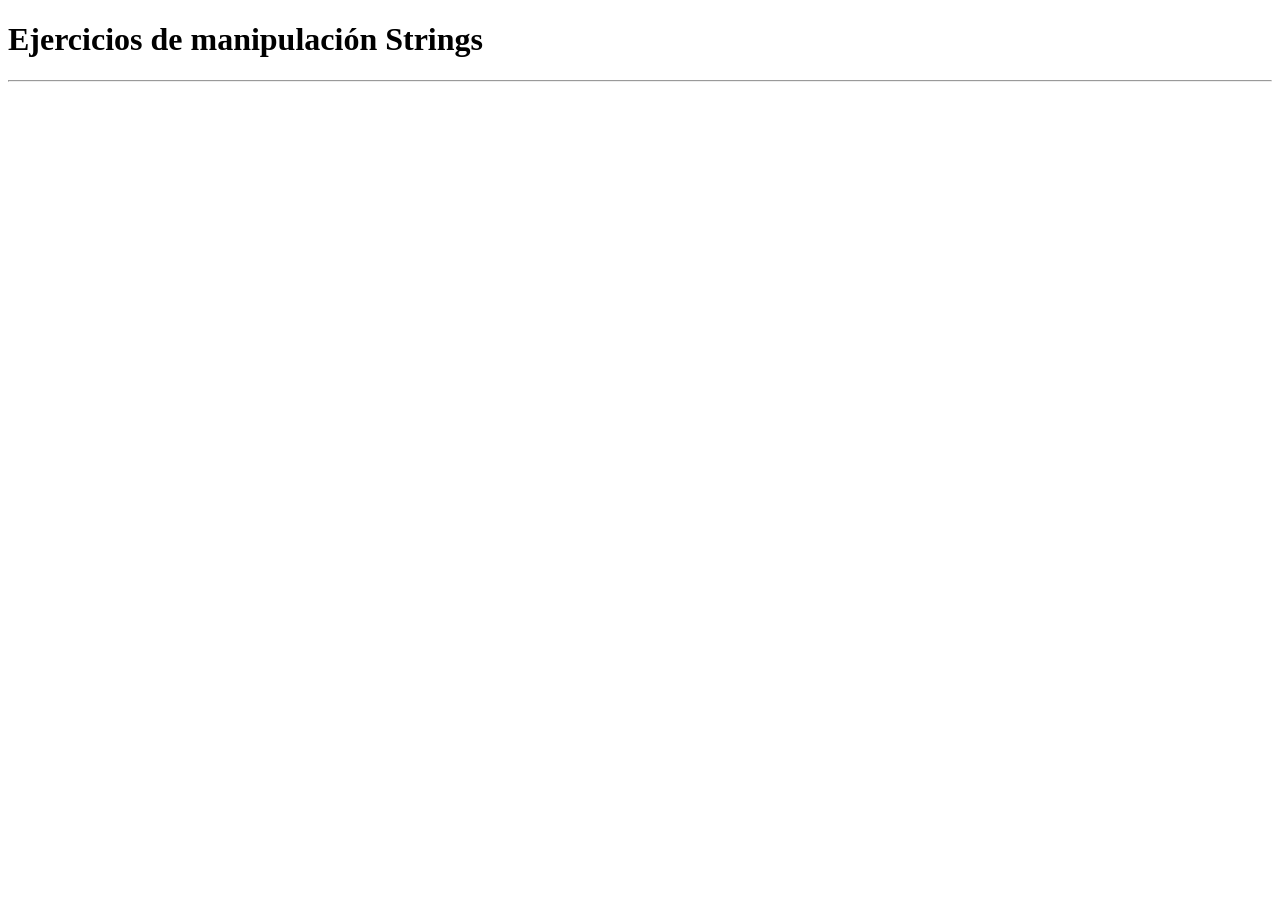
<file: 2.-Ejercicios_manipulando_strings/index.html>
<!DOCTYPE html>
<html lang="es">
<head>
    <meta charset="UTF-8">
    <meta name="viewport" content="width=device-width, initial-scale=1.0">
    <title>Ejercicios - Manipulando Strings</title>
</head>
<body>
    <h1>Ejercicios de manipulación Strings</h1>
    <hr>
    <!--Conexión con JS -->
    <script src="static/js/script.js"></script>
</body>
</html>
</file>
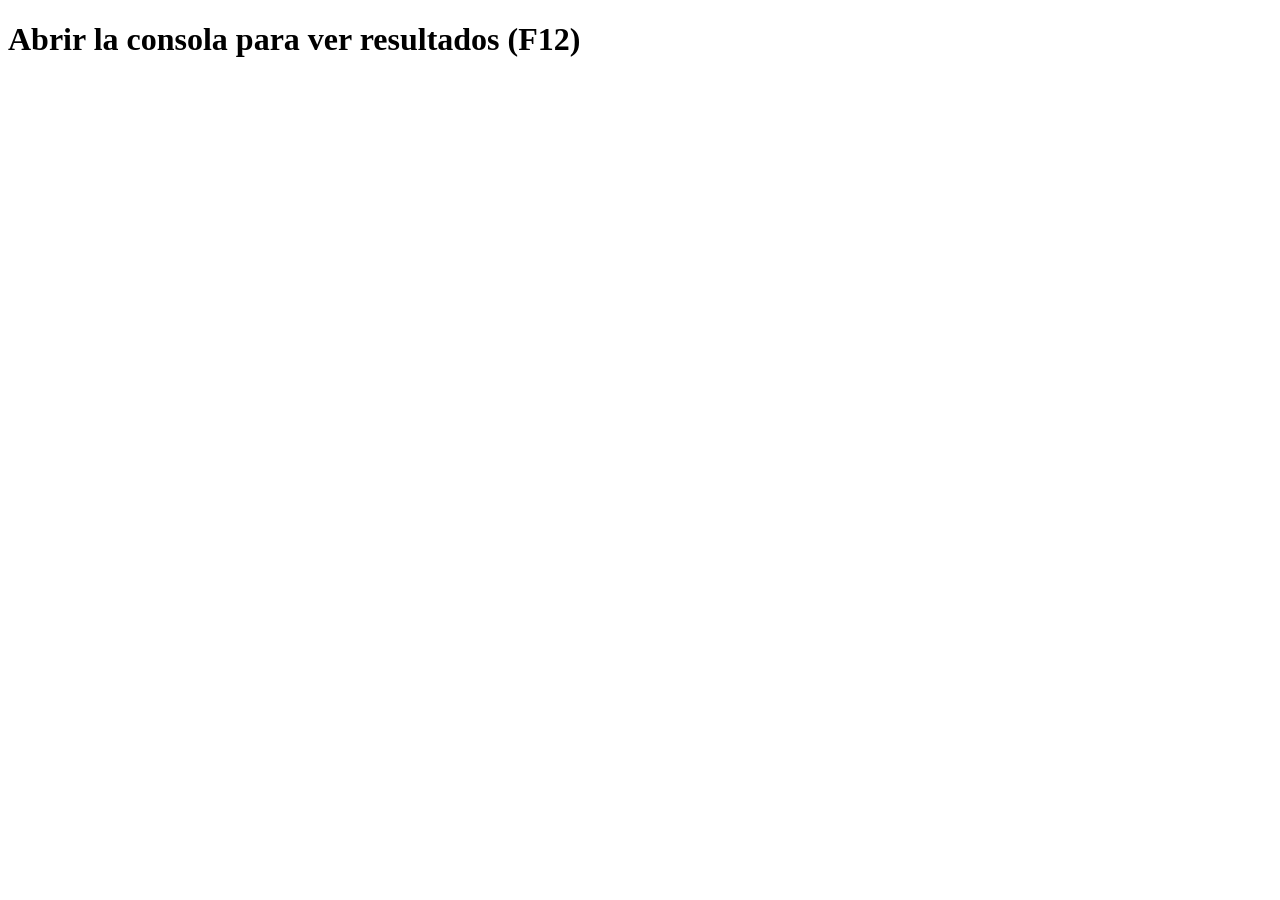
<file: 01_introduccion/Hola_mundo/index.html>
<!DOCTYPE html>
<html lang="es">
<head>
    <meta charset="UTF-8">
    <meta name="viewport" content="width=device-width, initial-scale=1.0">
    <title>Introducción - Hola Mundo</title>
</head>
<body>
    <h1>Abrir la consola para ver resultados (F12)</h1>
    <!--Etiqueta para ejecutar código de javascript (js)-->
    <script>
        console.log("Impresion desde el index.html...");
    </script>
    <script src="static/js/script.js"></script><!--Conexión hacia js externo-->
</body>
</html>
</file>
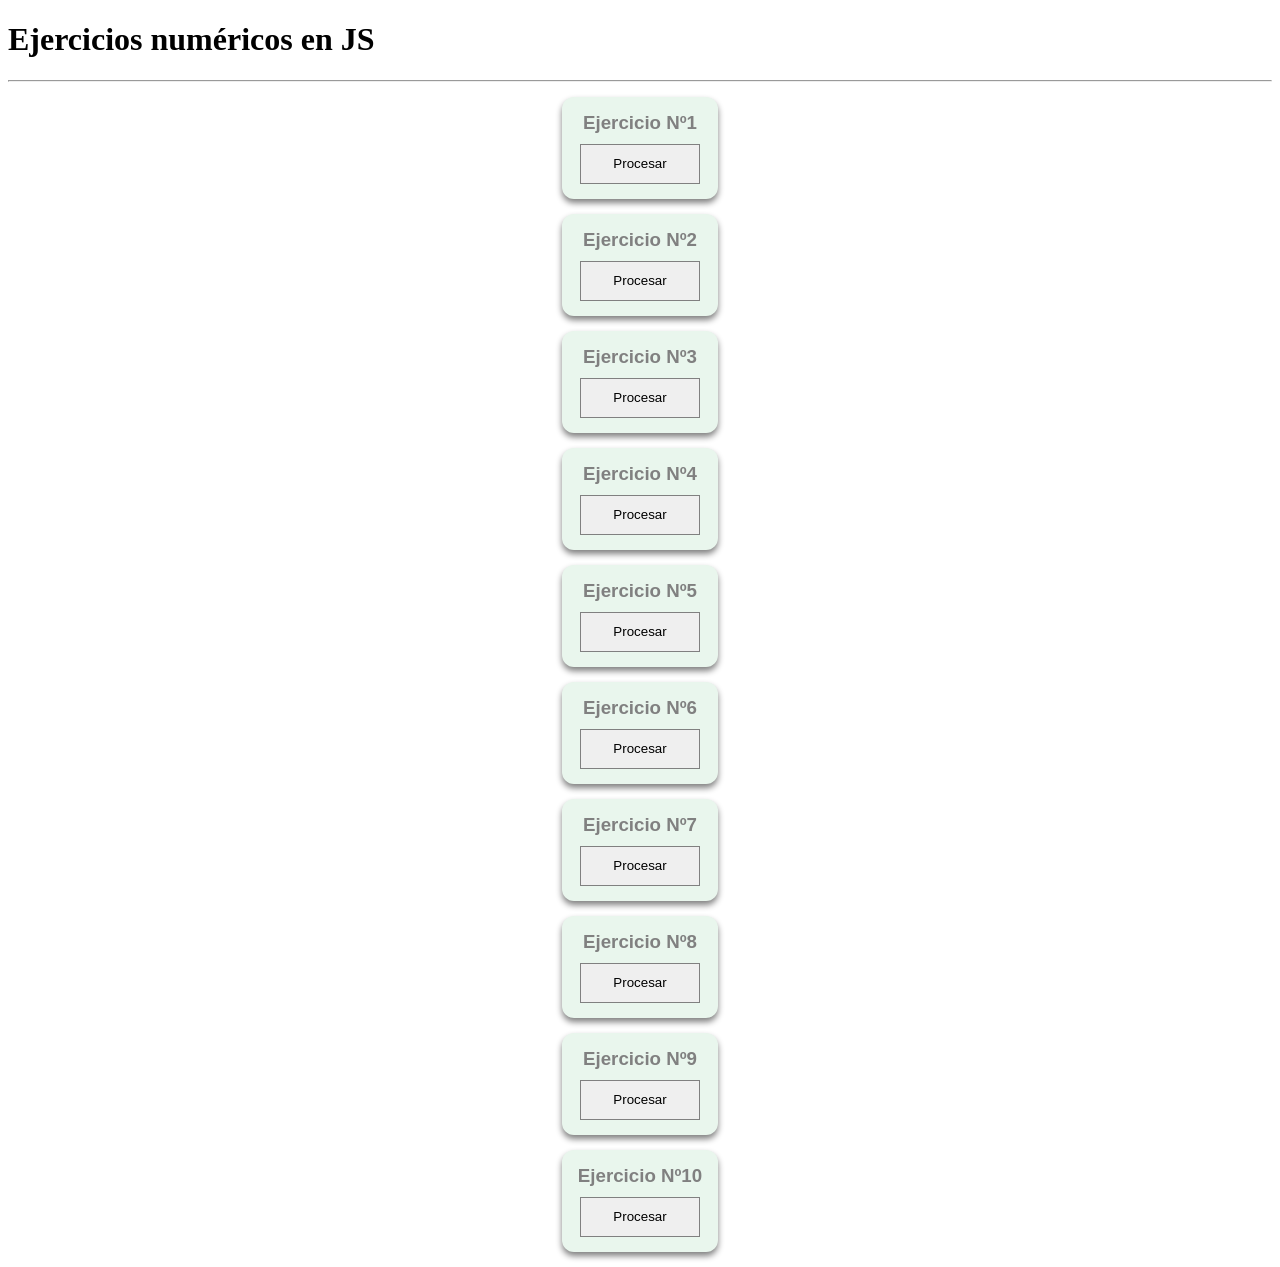
<file: 02_tipos_de_datos/04_Ejercicios_aplicando_numeros/index.html>
<!DOCTYPE html>
<html lang="es">
<head>
    <meta charset="UTF-8">
    <meta name="viewport" content="width=device-width, initial-scale=1.0">
    <!-- Autor -->
    <meta name="author" content="Matias Santelices">
    <title>Ejercicios numéricos</title>
    <!--Link CSS -->
    <link rel="stylesheet" href="static/css/style.css">
</head>
<body>
    <header>
        <h1>Ejercicios numéricos en JS</h1>
    </header>
    <hr>
    <main>
        <div class="row">
            <h3>Ejercicio Nº1</h3>
            <button onclick="edadProyectada()">Procesar</button>
        </div>
        <div class="row">
            <h3>Ejercicio Nº2</h3>
            <button onclick="compraDescuento()">Procesar</button>
        </div>
        <div class="row">
            <h3>Ejercicio Nº3</h3>
            <button onclick="promedioNotas()">Procesar</button>
        </div>
        <div class="row">
            <h3>Ejercicio Nº4</h3>
            <button onclick="calcularTemperatura()">Procesar</button>
        </div>
        <div class="row">
            <h3>Ejercicio Nº5</h3>
            <button onclick="calcularSueldo()">Procesar</button>
        </div>
        <div class="row">
            <h3>Ejercicio Nº6</h3>
            <button onclick="Operaciones()">Procesar</button>
        </div>
        <div class="row">
            <h3>Ejercicio Nº7</h3>
            <button onclick="coparacionNumero()">Procesar</button>
        </div>
        <div class="row">
            <h3>Ejercicio Nº8</h3>
            <button onclick=" calculoPoblacion()">Procesar</button>
        </div>
        <div class="row">
            <h3>Ejercicio Nº9</h3>
            <button onclick="potenciaCalculo()">Procesar</button>
        </div>
        <div class="row">
            <h3>Ejercicio Nº10</h3>
            <button onclick="DadoAleatorio()">Procesar</button>
        </div>
    </main>
    <script src="static/js/script.js"></script>
</body>
</html>
</file>
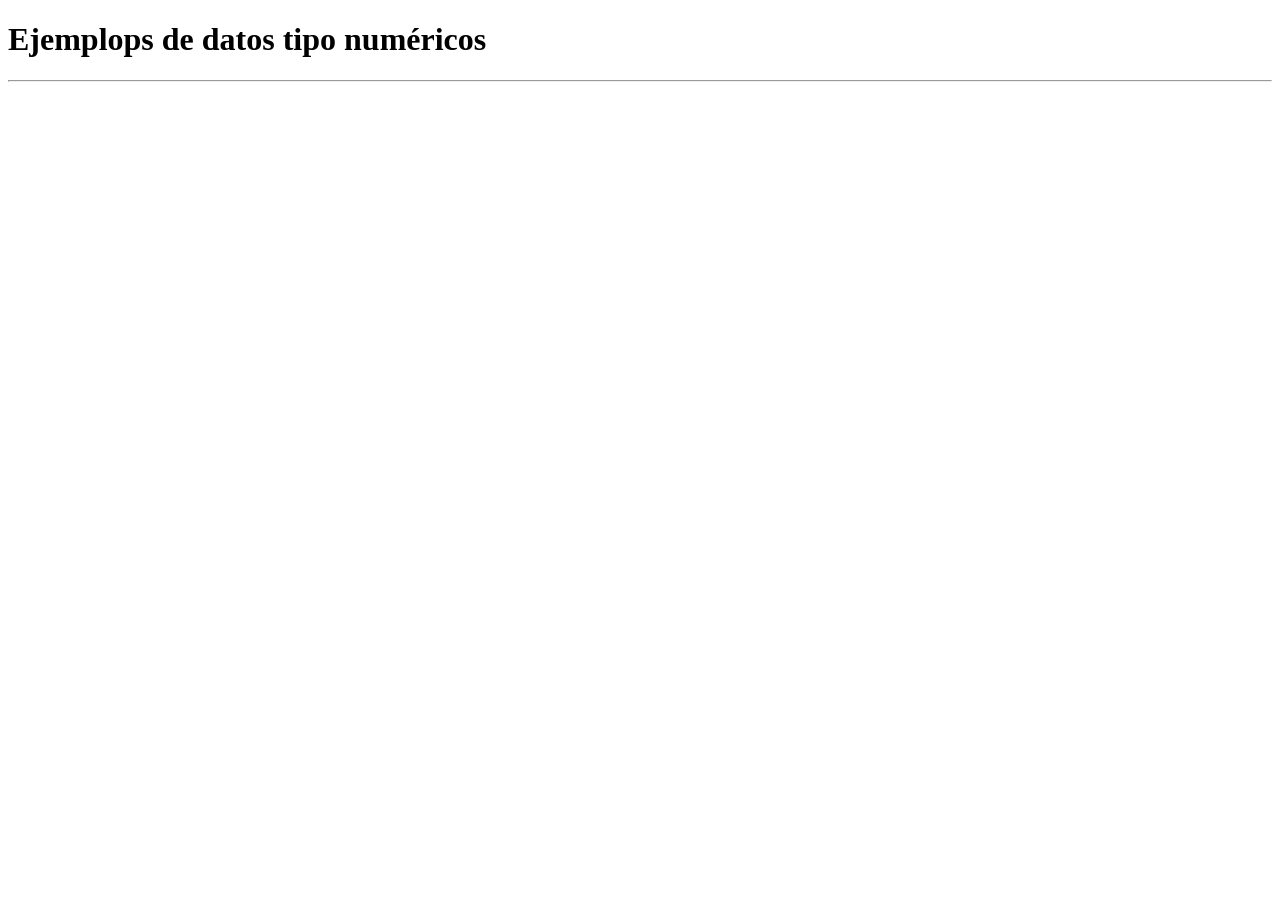
<file: 02_tipos_de_datos/3.-Tipo_numerico/index.html>
<!DOCTYPE html>
<html lang="es">
<head>
    <meta charset="UTF-8">
    <meta name="viewport" content="width=device-width, initial-scale=1.0">
    <title>Datos tipo numérico</title>
    <!-- Autor -->
    <meta name="author" content="Matias Santelices">
</head>
<body>
    <h1>Ejemplops de datos tipo numéricos</h1>
    <hr>
    <!-- conexión con JS -->
    <script src="static/js/script.js"></script>
</body>
</html>
</file>
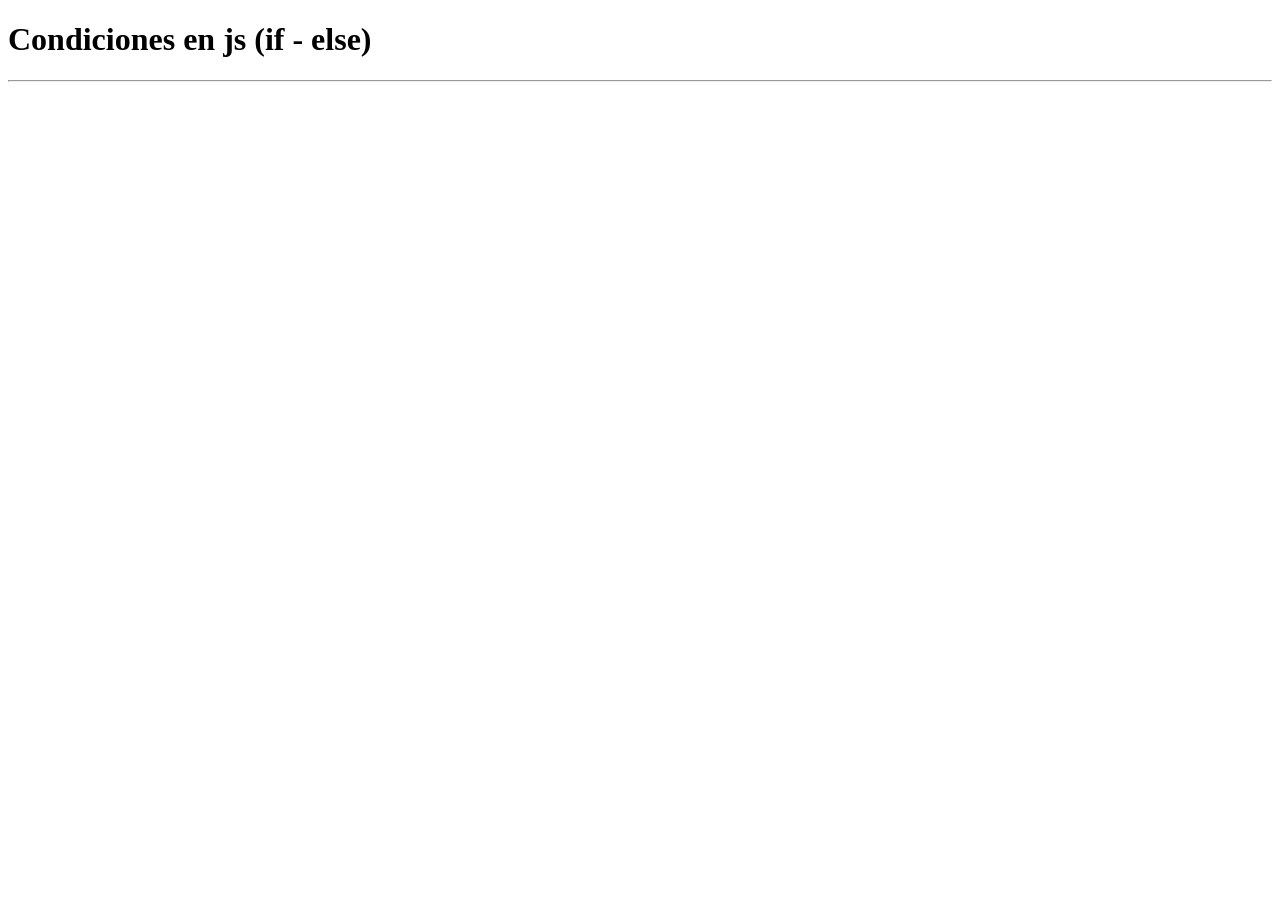
<file: 03_Estructuras_de_control/01_Condicion_if_else/index.html>
<!DOCTYPE html>
<html lang="es">
<head>
    <meta charset="UTF-8">
    <meta name="viewport" content="width=device-width, initial-scale=1.0">
        <!-- Autor -->
    <meta name="author" content="Matias Santelices">
    <title> Condicionales if - else</title>
</head>
<body>
    <header>
        <h1>Condiciones en js (if - else)</h1>
    </header>
    <hr>
    <main class="container">

    </main>
    <!-- Link JS -->
    <script src="static/js/script.js"></script>
</body>
</html>
</file>
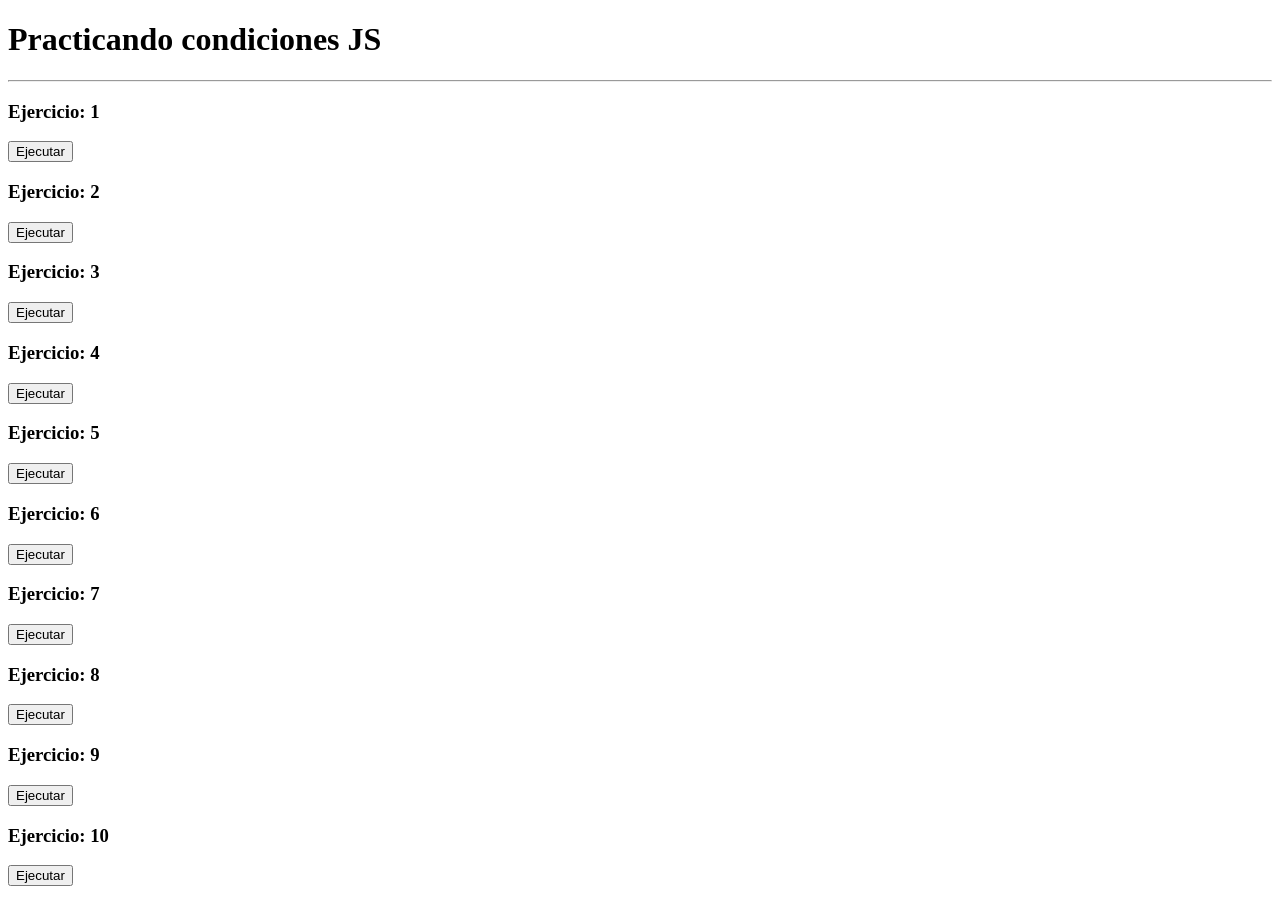
<file: 03_Estructuras_de_control/02_practicando_condiciones_JS/index.html>
<!DOCTYPE html>
<html lang="es">
<head>
    <meta charset="UTF-8">
    <meta name="viewport" content="width=device-width, initial-scale=1.0">
    <meta name="author" content="Matias Santelices">
    <!-- Link CSS -->
    <link rel="stylesheet" href="#">
    <title>Practica con condiciones JS</title>
</head>
<body>
    <header class="encabezado">
        <h1 class="title">Practicando condiciones JS</h1>
    </header>
    <hr>
    <main class="container">
        <div class="box">
            <h3>Ejercicio: 1</h3>
            <button class="btn" onclick="ejercicio1()">Ejecutar</button>
        </div>
        <div class="box">
            <h3>Ejercicio: 2</h3>
            <button class="btn" onclick="ejercicio2()">Ejecutar</button>
        </div>
        <div class="box">
            <h3>Ejercicio: 3</h3>
            <button class="btn" onclick="ejercicio3()">Ejecutar</button>
        </div>
        <div class="box">
            <h3>Ejercicio: 4</h3>
            <button class="btn" onclick="ejercicio4()">Ejecutar</button>
        </div>
        <div class="box">
            <h3>Ejercicio: 5</h3>
            <button class="btn" onclick="ejercicio5()">Ejecutar</button>
        </div>
        <div class="box">
            <h3>Ejercicio: 6</h3>
            <button class="btn" onclick="ejercicio6()">Ejecutar</button>
        </div>
        <div class="box">
            <h3>Ejercicio: 7</h3>
            <button class="btn" onclick="ejercicio7()">Ejecutar</button>
        </div>
        <div class="box">
            <h3>Ejercicio: 8</h3>
            <button class="btn" onclick="ejercicio8()">Ejecutar</button>
        </div>
        <div class="box">
            <h3>Ejercicio: 9</h3>
            <button class="btn" onclick="ejercicio9()">Ejecutar</button>
        </div>
        <div class="box">
            <h3>Ejercicio: 10</h3>
            <button class="btn" onclick="ejercicio10()">Ejecutar</button>
        </div>
    </main>
    <!-- Conexión con js -->
    <script src="static/js/script.js"></script>
</body>
</html>
</file>
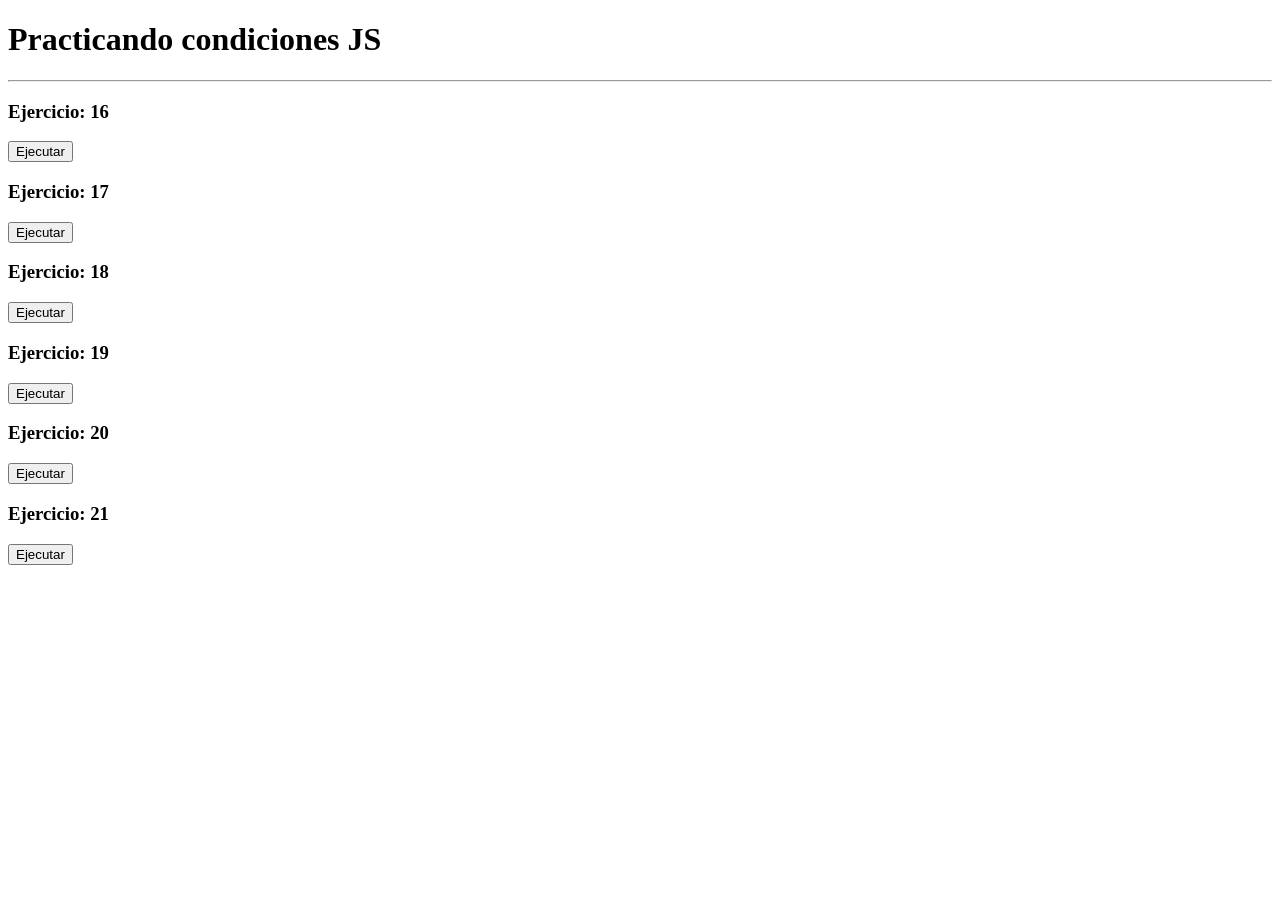
<file: 03_Estructuras_de_control/04_condiciones_js/index.html>
<!DOCTYPE html>
<html lang="es">
<head>
    <meta charset="UTF-8">
    <meta name="viewport" content="width=device-width, initial-scale=1.0">
    <meta name="author" content="Matias Santelices">
    <!-- Link CSS -->
    <link rel="stylesheet" href="#">
    <title>Practica con condiciones intermedias JS</title>
</head>

<body>
    <header class="encabezado">
        <h1 class="title">Practicando condiciones JS</h1>
    </header>
    <hr>
    <main class="container">
        <div class="box">
            <h3>Ejercicio: 16</h3>
            <button class="btn" onclick="ejercicio16()">Ejecutar</button>
        </div>
        <div class="box">
            <h3>Ejercicio: 17</h3>
            <button class="btn" onclick="ejercicio17()">Ejecutar</button>
        </div>
        <div class="box">
            <h3>Ejercicio: 18</h3>
            <button class="btn" onclick="ejercicio18()">Ejecutar</button>
        </div>
        <div class="box">
            <h3>Ejercicio: 19</h3>
            <button class="btn" onclick="ejercicio19()">Ejecutar</button>
        </div>
        <div class="box">
            <h3>Ejercicio: 20</h3>
            <button class="btn" onclick="ejercicio20()">Ejecutar</button>
        </div>
        <div class="box">
            <h3>Ejercicio: 21</h3>
            <button class="btn" onclick="ejercicio21()">Ejecutar</button>
        </div>
    </main>
    <!-- Conexión con js -->
    <script src="static/js/script.js"></script>
</body>

</html>
</file>
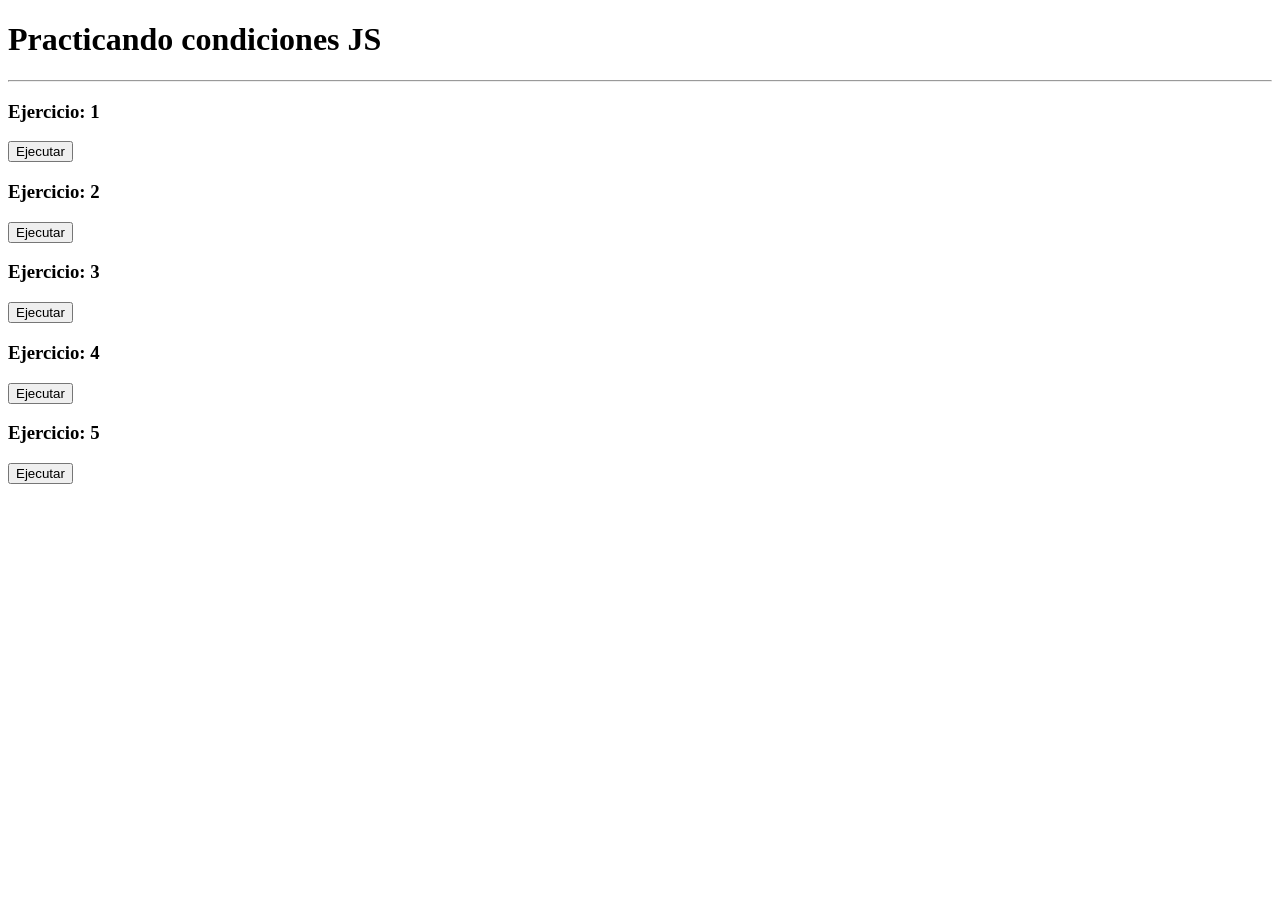
<file: 03_Estructuras_de_control/03_Practicando_condiciones_intermedias/index copy.html>
<!DOCTYPE html>
<html lang="es">

<head>
    <meta charset="UTF-8">
    <meta name="viewport" content="width=device-width, initial-scale=1.0">
    <meta name="author" content="Matias Santelices">
    <!-- Link CSS -->
    <link rel="stylesheet" href="#">
    <title>Practica con condiciones intermedias JS</title>
</head>

<body>
    <header class="encabezado">
        <h1 class="title">Practicando condiciones JS</h1>
    </header>
    <hr>
    <main class="container">
        <div class="box">
            <h3>Ejercicio: 1</h3>
            <button class="btn" onclick="ejercicio11()">Ejecutar</button>
        </div>
        <div class="box">
            <h3>Ejercicio: 2</h3>
            <button class="btn" onclick="ejercicio12()">Ejecutar</button>
        </div>
        <div class="box">
            <h3>Ejercicio: 3</h3>
            <button class="btn" onclick="ejercicio13()">Ejecutar</button>
        </div>
        <div class="box">
            <h3>Ejercicio: 4</h3>
            <button class="btn" onclick="ejercicio14()">Ejecutar</button>
        </div>
        <div class="box">
            <h3>Ejercicio: 5</h3>
            <button class="btn" onclick="ejercicio15()">Ejecutar</button>
    </main>
    <!-- Conexión con js -->
    <script src="static/js/script.js"></script>
</body>

</html>
</file>
<file: 02_tipos_de_datos/04_Ejercicios_aplicando_numeros/static/css/style.css>
.row{
    background-color: rgb(233, 246, 237);
    text-align: center;
    width: 10%;
    margin: 15px auto;
    padding: 15px;
    border-radius: 12px;
    box-shadow: 0 4px 6px grey;
}

button{
    width: 120px;
    height: 40px;
    margin-top: 10px;
    cursor: pointer;
    border: 1px solid grey;
}

h3{
    margin: 0;
    font-family: sans-serif;
    color: grey;
}
</file>
